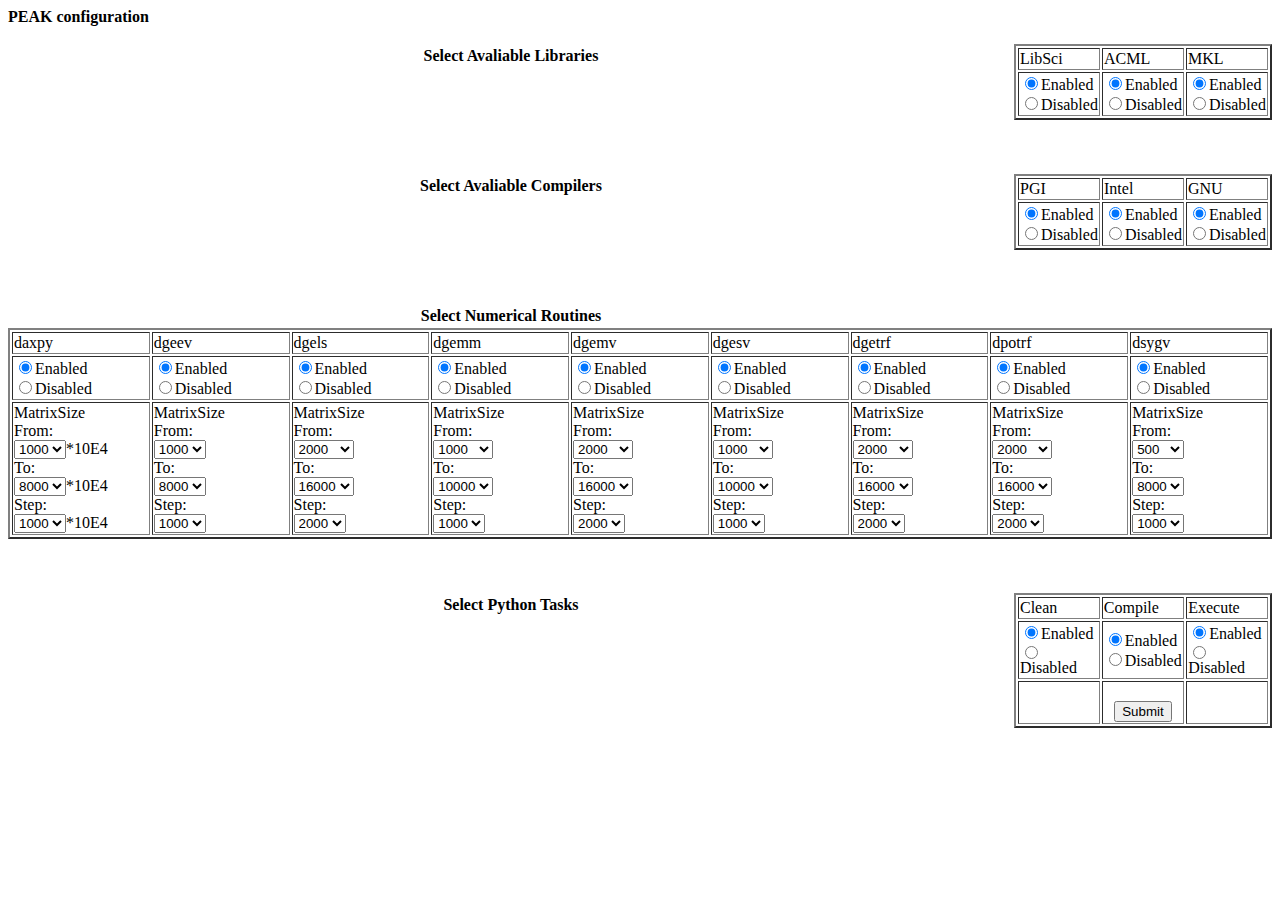
<file: debug.html>
<!DOCTYPE html PUBLIC "-//W3C//DTD XHTML 1.0 Transitional//EN" "http://www.w3.org/TR/xhtml1/DTD/xhtml1-transitional.dtd"> 
<html>
<head>
<title>NICS PeaK</title>
</head>
<body>
<form action="cgi-bin/hello.cgi" enctype="multipart/form-data" method="POST">


           <table align = "center" ><b>PEAK configuration</b>

                    <table align = "left" >
                        <tr>
                            <th width="1000"><br><b>Select Avaliable Libraries</b><br></th>    
                        </tr>
		    </table><br>

                    <table align = "center" border = "2" >

                        <tr>
				<td width = "350">LibSci</td>
				<td width = "350">ACML</td>
				<td width = "350">MKL</td>
			</tr>

			<tr>
                                <td width = "250"><input type = "radio" name = "LibSci" value = "1" checked>Enabled<br>
                                    <input type = "radio" name = "LibSci" value = "0">Disabled<br>
                                </td>
                                <td width = "250"><input type = "radio" name ="ACML" value = "1" checked>Enabled<br>
                                    <input type = "radio" name = "ACML" value = "0">Disabled<br>
                                </td>
                                <td width = "250"><input type = "radio" name = "MKL" value = "1" checked>Enabled<br>
                                    <input type = "radio" name = "MKL" value = "0">Disabled<br>
                                </td>
                        </tr>
		   </table><br><br>

                    <table align = "left" >
                        <tr>
                            <th width="1000"><br><b>Select Avaliable Compilers</b><br></th>    
                        </tr>
		    </table><br>

                    <table align = "center" border = "2" >

                        <tr>
				<td width = "350">PGI</td>
				<td width = "350">Intel</td>
				<td width = "350">GNU</td>
			</tr>

			<tr>
                                <td width = "250"><input type = "radio" name = "PGI" value = "1" checked>Enabled<br>
                                    <input type = "radio" name = "PGI" value = "0">Disabled<br>
                                </td>
                                <td width = "250"><input type = "radio" name ="Intel" value = "1" checked>Enabled<br>
                                    <input type = "radio" name = "Intel" value = "0">Disabled<br>
                                </td>
                                <td width = "250"><input type = "radio" name = "GNU" value = "1" checked>Enabled<br>
                                    <input type = "radio" name = "GNU" value = "0">Disabled<br>
                                </td>	
                        </tr>
		    </table><br><br>

                    <table align = "left" >
                        <tr>
                            <th width="1000"><br><b>Select Numerical Routines</b><br></th>    
                        </tr>
		    </table><br>

                    <table align = "center" border = "2" >

                        <tr>
				<td width = "350">daxpy</td>
				<td width = "350">dgeev</td>
				<td width = "350">dgels</td>
				<td width = "350">dgemm</td>
				<td width = "350">dgemv</td>
				<td width = "350">dgesv</td>
				<td width = "350">dgetrf</td>
				<td width = "350">dpotrf</td>
				<td width = "350">dsygv</td>
			</tr>

			<tr>
                                <td width = "250"><input type = "radio" name = "daxpy" value = "1" checked>Enabled<br>
                                    <input type = "radio" name = "daxpy" value = "0">Disabled<br>
                                </td>
                                <td width = "250"><input type = "radio" name = "dgeev" value = "1" checked>Enabled<br>
                                    <input type = "radio" name = "dgeev" value = "0">Disabled<br>
                                </td>
                                <td width = "250"><input type = "radio" name = "dgels" value = "1" checked>Enabled<br>
                                    <input type = "radio" name = "dgels" value = "0">Disabled<br>
                                </td>
                                <td width = "250"><input type = "radio" name = "dgemm" value = "1" checked>Enabled<br>
                                    <input type = "radio" name = "dgemm" value = "0">Disabled<br>
                                </td>
                                <td width = "250"><input type = "radio" name = "dgemv" value = "1" checked>Enabled<br>
                                    <input type = "radio" name = "dgemv" value = "0">Disabled<br>
                                </td>
                                <td width = "250"><input type = "radio" name = "dgesv" value = "1" checked>Enabled<br>
                                    <input type = "radio" name = "dgesv" value = "0">Disabled<br>
                                </td>
                                <td width = "250"><input type = "radio" name = "dgetrf" value = "1" checked>Enabled<br>
                                    <input type = "radio" name = "dgetrf" value = "0">Disabled<br>
                                </td>
                                <td width = "250"><input type = "radio" name = "dpotrf" value = "1" checked>Enabled<br>
                                    <input type = "radio" name = "dpotrf" value = "0">Disabled<br>
                                </td>
                                <td width = "250"><input type = "radio" name = "dsygv" value = "1" checked>Enabled<br>
                                    <input type = "radio" name = "dsygv" value = "0">Disabled<br>
                                </td>
                        </tr>

			<tr>
                       		 <td>MatrixSize<br>From:<br>
                       		 <select name = "daxpymin" size = "1"> 
                           	 <option selected value = "10000000"> 1000 </option>
                           	 <option value = "15000000"> 1500 </option>
                           	 <option value = "20000000"> 2000 </option>
                          	 <option value = "25000000"> 2500 </option>
                           	 <option value = "30000000"> 3000 </option>
                           	 <option value = "35000000"> 3500 </option>
                           	 <option value = "40000000"> 4000 </option>
                           	 <option value = "45000000"> 4500 </option>
                           	 <option value = "50000000"> 5000 </option>
                           	 <option value = "55000000"> 5500 </option>
                           	 <option value = "60000000"> 6000 </option>
                           	 <option value = "65000000"> 6500 </option>
                           	 <option value = "70000000"> 7000 </option>
                           	 <option value = "75000000"> 7500 </option>
                           	 <option value = "80000000"> 8000 </option>
                          	 </select>*10E4<br>To:<br>
                       		 <select name = "daxpymax" size = "1">
                           	 <option value = "10000000"> 1000 </option>
                           	 <option value = "15000000"> 1500 </option>
                           	 <option value = "20000000"> 2000 </option>
                          	 <option value = "25000000"> 2500 </option>
                           	 <option value = "30000000"> 3000 </option>
                           	 <option value = "35000000"> 3500 </option>
                           	 <option value = "40000000"> 4000 </option>
                           	 <option value = "45000000"> 4500 </option>
                           	 <option value = "50000000"> 5000 </option>
                           	 <option value = "55000000"> 5500 </option>
                           	 <option value = "60000000"> 6000 </option>
                           	 <option value = "65000000"> 6500 </option>
                           	 <option value = "70000000"> 7000 </option>
                           	 <option value = "75000000"> 7500 </option>
                           	 <option selected value = "80000000"> 8000 </option>
                       		 </select>*10E4<br>Step:<br>
                       		 <select name = "daxpystep" size = "1">
                           	 <option value = "5000000"> 500 </option>
                           	 <option selected value = "10000000"> 1000 </option>
				 </select>*10E4 
				</td>

                       		 <td>MatrixSize<br>From:<br>
                       		 <select name = "dgeevmin" size = "1">
                           	 <option selected value = "1000"> 1000 </option>
                           	 <option value = "1500"> 1500 </option>
                           	 <option value = "2000"> 2000 </option>
                          	 <option value = "2500"> 2500 </option>
                           	 <option value = "3000"> 3000 </option>
                           	 <option value = "3500"> 3500 </option>
                           	 <option value = "4000"> 4000 </option>
                           	 <option value = "4500"> 4500 </option>
                           	 <option value = "5000"> 5000 </option>
                           	 <option value = "5500"> 5500 </option>
                           	 <option value = "6000"> 6000 </option>
                           	 <option value = "6500"> 6500 </option>
                           	 <option value = "7000"> 7000 </option>
                           	 <option value = "7500"> 7500 </option>
                           	 <option value = "8000"> 8000 </option>
                          	 </select><br>To:<br>
                       		 <select name = "dgeevmax" size = "1">
                           	 <option value = "1000"> 1000 </option>
                           	 <option value = "1500"> 1500 </option>
                           	 <option value = "2000"> 2000 </option>
                          	 <option value = "2500"> 2500 </option>
                           	 <option value = "3000"> 3000 </option>
                           	 <option value = "3500"> 3500 </option>
                           	 <option value = "4000"> 4000 </option>
                           	 <option value = "4500"> 4500 </option>
                           	 <option value = "5000"> 5000 </option>
                           	 <option value = "5500"> 5500 </option>
                           	 <option value = "6000"> 6000 </option>
                           	 <option value = "6500"> 6500 </option>
                           	 <option value = "7000"> 7000 </option>
                           	 <option value = "7500"> 7500 </option>
                           	 <option selected value = "8000"> 8000 </option>
                       		 </select><br>Step:<br>
                       		 <select name = "dgeevstep" size = "1">
                           	 <option value = "500"> 500 </option>
                           	 <option selected value = "1000"> 1000 </option>
				 </select> 
				</td>
                       		 <td>MatrixSize<br>From:<br>
                       		 <select name = "dgelsmin" size = "1">
                           	 <option selected value = "2000"> 2000 </option>
                           	 <option value = "3000"> 3000 </option>
                           	 <option value = "4000"> 4000 </option>
                           	 <option value = "5000"> 5000 </option>
                           	 <option value = "6000"> 6000 </option>
                           	 <option value = "7000"> 7000 </option>
                           	 <option value = "8000"> 8000 </option>
                           	 <option value = "9000"> 9000 </option>
                           	 <option value = "10000"> 10000 </option>
                           	 <option value = "11000"> 11000 </option>
                           	 <option value = "12000"> 12000 </option>
                           	 <option value = "13000"> 13000 </option>
                           	 <option value = "14000"> 14000 </option>
                           	 <option value = "15000"> 15000 </option>
                           	 <option value = "16000"> 16000 </option>
                          	 </select><br>To:<br>
                       		 <select name = "dgelsmax" size = "1">
                           	 <option value = "2000"> 2000 </option>
                           	 <option value = "3000"> 3000 </option>
                           	 <option value = "4000"> 4000 </option>
                           	 <option value = "5000"> 5000 </option>
                           	 <option value = "6000"> 6000 </option>
                           	 <option value = "7000"> 7000 </option>
                           	 <option value = "8000"> 8000 </option>
                           	 <option value = "9000"> 9000 </option>
                           	 <option value = "10000"> 10000 </option>
                           	 <option value = "11000"> 11000 </option>
                           	 <option value = "12000"> 12000 </option>
                           	 <option value = "13000"> 13000 </option>
                           	 <option value = "14000"> 14000 </option>
                           	 <option value = "15000"> 15000 </option>
                           	 <option selected value = "16000"> 16000 </option>
                       		 </select><br>Step:<br>
                       		 <select name = "dgelsstep" size = "1">
                           	 <option value = "200"> 250 </option>
                           	 <option value = "500"> 500 </option>
                           	 <option value = "1000"> 1000 </option>
                           	 <option value = "1500"> 1500 </option>
                           	 <option selected value = "2000"> 2000 </option>
				 </select> 
				</td>

                       		 <td>MatrixSize<br>From:<br>
                       		 <select name = "dgemmmin" size = "1">
                           	 <option selected value = "1000"> 1000 </option>
                           	 <option value = "1500"> 1500 </option>
                           	 <option value = "2000"> 2000 </option>
                          	 <option value = "2500"> 2500 </option>
                           	 <option value = "3000"> 3000 </option>
                           	 <option value = "3500"> 3500 </option>
                           	 <option value = "4000"> 4000 </option>
                           	 <option value = "4500"> 4500 </option>
                           	 <option value = "5000"> 5000 </option>
                           	 <option value = "5500"> 5500 </option>
                           	 <option value = "6000"> 6000 </option>
                           	 <option value = "6500"> 6500 </option>
                           	 <option value = "7000"> 7000 </option>
                           	 <option value = "7500"> 7500 </option>
                           	 <option value = "8000"> 8000 </option>
                           	 <option value = "8500"> 8500 </option>
                           	 <option value = "9000"> 9000 </option>
                           	 <option value = "9500"> 9500 </option>
                           	 <option value = "10000"> 10000 </option>
                           	 <option value = "10500"> 10500 </option>
                           	 <option value = "11000"> 11000 </option>
                           	 <option value = "11500"> 11500 </option>
                           	 <option value = "12000"> 12000 </option>
                          	 </select><br>To:<br>
                       		 <select name = "dgemmmax" size = "1">
                           	 <option value = "1000"> 1000 </option>
                           	 <option value = "1500"> 1500 </option>
                           	 <option value = "2000"> 2000 </option>
                          	 <option value = "2500"> 2500 </option>
                           	 <option value = "3000"> 3000 </option>
                           	 <option value = "3500"> 3500 </option>
                           	 <option value = "4000"> 4000 </option>
                           	 <option value = "4500"> 4500 </option>
                           	 <option value = "5000"> 5000 </option>
                           	 <option value = "5500"> 5500 </option>
                           	 <option value = "6000"> 6000 </option>
                           	 <option value = "6500"> 6500 </option>
                           	 <option value = "7000"> 7000 </option>
                           	 <option value = "7500"> 7500 </option>
                           	 <option value = "8000"> 8000 </option>
                           	 <option value = "8500"> 8500 </option>
                           	 <option value = "9000"> 9000 </option>
                           	 <option value = "9500"> 9500 </option>
                           	 <option selected value = "10000"> 10000 </option>
                           	 <option value = "10500"> 10500 </option>
                           	 <option value = "11000"> 11000 </option>
                           	 <option value = "11500"> 11500 </option>
                           	 <option value = "12000"> 12000 </option>
                       		 </select><br>Step:<br>
                       		 <select name = "dgemmstep" size = "1">  
                           	 <option value = "250"> 250 </option>                         	 
                           	 <option value = "500"> 500 </option>
                           	 <option selected value = "1000"> 1000 </option>
                           	 <option value = "1500"> 1500 </option>                         	 
                           	 <option value = "2000"> 2000 </option>
				 </select> 
				</td>

                       		 <td>MatrixSize<br>From:<br>
                       		 <select name = "dgemvmin" size = "1">
                           	 <option selected value = "2000"> 2000 </option>
                           	 <option value = "3000"> 3000 </option>
                           	 <option value = "4000"> 4000 </option>
                           	 <option value = "5000"> 5000 </option>
                           	 <option value = "6000"> 6000 </option>
                           	 <option value = "7000"> 7000 </option>
                           	 <option value = "8000"> 8000 </option>
                           	 <option value = "9000"> 9000 </option>
                           	 <option value = "10000"> 10000 </option>
                           	 <option value = "11000"> 11000 </option>
                           	 <option value = "12000"> 12000 </option>
                           	 <option value = "13000"> 13000 </option>
                           	 <option value = "14000"> 14000 </option>
                           	 <option value = "15000"> 15000 </option>
                           	 <option value = "16000"> 16000 </option>
                          	 </select><br>To:<br>
                       		 <select name = "dgemvmax" size = "1">
                           	 <option value = "2000"> 2000 </option>
                           	 <option value = "3000"> 3000 </option>
                           	 <option value = "4000"> 4000 </option>
                           	 <option value = "5000"> 5000 </option>
                           	 <option value = "6000"> 6000 </option>
                           	 <option value = "7000"> 7000 </option>
                           	 <option value = "8000"> 8000 </option>
                           	 <option value = "9000"> 9000 </option>
                           	 <option value = "10000"> 10000 </option>
                           	 <option value = "11000"> 11000 </option>
                           	 <option value = "12000"> 12000 </option>
                           	 <option value = "13000"> 13000 </option>
                           	 <option value = "14000"> 14000 </option>
                           	 <option value = "15000"> 15000 </option>
                           	 <option selected value = "16000"> 16000 </option>
                       		 </select><br>Step:<br>
                       		 <select name = "dgemvstep" size = "1">
                           	 <option value = "500"> 500 </option>
                           	 <option value = "1000"> 1000 </option>
                           	 <option selected value = "2000"> 2000 </option>
				 </select> 
				</td>

                       		 <td>MatrixSize<br>From:<br>
                       		 <select name = "dgesvmin" size = "1">
                           	 <option selected value = "1000"> 1000 </option>
                           	 <option value = "1500"> 1500 </option>
                           	 <option value = "2000"> 2000 </option>
                          	 <option value = "2500"> 2500 </option>
                           	 <option value = "3000"> 3000 </option>
                           	 <option value = "3500"> 3500 </option>
                           	 <option value = "4000"> 4000 </option>
                           	 <option value = "4500"> 4500 </option>
                           	 <option value = "5000"> 5000 </option>
                           	 <option value = "5500"> 5500 </option>
                           	 <option value = "6000"> 6000 </option>
                           	 <option value = "6500"> 6500 </option>
                           	 <option value = "7000"> 7000 </option>
                           	 <option value = "7500"> 7500 </option>
                           	 <option value = "8000"> 8000 </option>
                           	 <option value = "8500"> 8500 </option>
                           	 <option value = "9000"> 9000 </option>
                           	 <option value = "9500"> 9500 </option>
                           	 <option value = "10000"> 10000 </option>
                           	 <option value = "10500"> 10500 </option>
                           	 <option value = "11000"> 11000 </option>
                           	 <option value = "11500"> 11500 </option>
                           	 <option value = "12000"> 12000 </option>
                           	 <option value = "12500"> 12500 </option>
                           	 <option value = "13000"> 13000 </option>
                           	 <option value = "13500"> 13500 </option>
                           	 <option value = "14000"> 14000 </option>
                           	 <option value = "14500"> 14500 </option>
                           	 <option value = "15000"> 15000 </option>
                           	 <option value = "15500"> 15500 </option>
                           	 <option value = "16000"> 16000 </option>
                          	 </select><br>To:<br>
                       		 <select name = "dgesvmax" size = "1">
                           	 <option value = "1000"> 1000 </option>
                           	 <option value = "1500"> 1500 </option>
                           	 <option value = "2000"> 2000 </option>
                          	 <option value = "2500"> 2500 </option>
                           	 <option value = "3000"> 3000 </option>
                           	 <option value = "3500"> 3500 </option>
                           	 <option value = "4000"> 4000 </option>
                           	 <option value = "4500"> 4500 </option>
                           	 <option value = "5000"> 5000 </option>
                           	 <option value = "5500"> 5500 </option>
                           	 <option value = "6000"> 6000 </option>
                           	 <option value = "6500"> 6500 </option>
                           	 <option value = "7000"> 7000 </option>
                           	 <option value = "7500"> 7500 </option>
                           	 <option value = "8000"> 8000 </option>
                           	 <option value = "8500"> 8500 </option>
                           	 <option value = "9000"> 9000 </option>
                           	 <option value = "9500"> 9500 </option>
                           	 <option selected value = "10000"> 10000 </option>
                           	 <option value = "10500"> 10500 </option>
                           	 <option value = "11000"> 11000 </option>
                           	 <option value = "11500"> 11500 </option>
                           	 <option value = "12000"> 12000 </option>
                           	 <option value = "12500"> 12500 </option>
                           	 <option value = "13000"> 13000 </option>
                           	 <option value = "13500"> 13500 </option>
                           	 <option value = "14000"> 14000 </option>
                           	 <option value = "14500"> 14500 </option>
                           	 <option value = "15000"> 15000 </option>
                           	 <option value = "15500"> 15500 </option>
                           	 <option value = "16000"> 16000 </option>
                       		 </select><br>Step:<br>
                       		 <select name = "dgesvstep" size = "1">
                           	 <option value = "250"> 250 </option>                         	 
                           	 <option value = "500"> 500 </option>
                           	 <option selected value = "1000"> 1000 </option>
                           	 <option value = "1500"> 1500 </option>                         	 
                           	 <option value = "2000"> 2000 </option>
				 </select> 
				</td>

                       		 <td>MatrixSize<br>From:<br>
                       		 <select name = "dgetrfmin" size = "1">
                           	 <option selected value = "2000"> 2000 </option>
                           	 <option value = "3000"> 3000 </option>
                           	 <option value = "4000"> 4000 </option>
                           	 <option value = "5000"> 5000 </option>
                           	 <option value = "6000"> 6000 </option>
                           	 <option value = "7000"> 7000 </option>
                           	 <option value = "8000"> 8000 </option>
                           	 <option value = "9000"> 9000 </option>
                           	 <option value = "10000"> 10000 </option>
                           	 <option value = "11000"> 11000 </option>
                           	 <option value = "12000"> 12000 </option>
                           	 <option value = "13000"> 13000 </option>
                           	 <option value = "14000"> 14000 </option>
                           	 <option value = "15000"> 15000 </option>
                           	 <option value = "16000"> 16000 </option>
                          	 </select><br>To:<br>
                       		 <select name = "dgetrfmax" size = "1">
                           	 <option value = "2000"> 2000 </option>
                           	 <option value = "3000"> 3000 </option>
                           	 <option value = "4000"> 4000 </option>
                           	 <option value = "5000"> 5000 </option>
                           	 <option value = "6000"> 6000 </option>
                           	 <option value = "7000"> 7000 </option>
                           	 <option value = "8000"> 8000 </option>
                           	 <option value = "9000"> 9000 </option>
                           	 <option value = "10000"> 10000 </option>
                           	 <option value = "11000"> 11000 </option>
                           	 <option value = "12000"> 12000 </option>
                           	 <option value = "13000"> 13000 </option>
                           	 <option value = "14000"> 14000 </option>
                           	 <option value = "15000"> 15000 </option>
                           	 <option selected value = "16000"> 16000 </option>
                       		 </select><br>Step:<br>
                       		 <select name = "dgetrfstep" size = "1">
                           	 <option value = "500"> 500 </option>
                           	 <option value = "1000"> 1000 </option>
                           	 <option selected value = "2000"> 2000 </option>
				 </select> 
				</td>

                       		 <td>MatrixSize<br>From:<br>
                       		 <select name = "dpotrfmin" size = "1">
                           	 <option selected value = "2000"> 2000 </option>
                           	 <option value = "3000"> 3000 </option>
                           	 <option value = "4000"> 4000 </option>
                           	 <option value = "5000"> 5000 </option>
                           	 <option value = "6000"> 6000 </option>
                           	 <option value = "7000"> 7000 </option>
                           	 <option value = "8000"> 8000 </option>
                           	 <option value = "9000"> 9000 </option>
                           	 <option value = "10000"> 10000 </option>
                           	 <option value = "11000"> 11000 </option>
                           	 <option value = "12000"> 12000 </option>
                           	 <option value = "13000"> 13000 </option>
                           	 <option value = "14000"> 14000 </option>
                           	 <option value = "15000"> 15000 </option>
                           	 <option value = "16000"> 16000 </option>
                          	 </select><br>To:<br>
                       		 <select name = "dpotrfmax" size = "1">
                           	 <option value = "2000"> 2000 </option>
                           	 <option value = "3000"> 3000 </option>
                           	 <option value = "4000"> 4000 </option>
                           	 <option value = "5000"> 5000 </option>
                           	 <option value = "6000"> 6000 </option>
                           	 <option value = "7000"> 7000 </option>
                           	 <option value = "8000"> 8000 </option>
                           	 <option value = "9000"> 9000 </option>
                           	 <option value = "10000"> 10000 </option>
                           	 <option value = "11000"> 11000 </option>
                           	 <option value = "12000"> 12000 </option>
                           	 <option value = "13000"> 13000 </option>
                           	 <option value = "14000"> 14000 </option>
                           	 <option value = "15000"> 15000 </option>
                           	 <option selected value = "16000"> 16000 </option>
                       		 </select><br>Step:<br>
                       		 <select name = "dpotrfstep" size = "1">
                           	 <option value = "500"> 500 </option>
                           	 <option value = "1000"> 1000 </option>
                           	 <option selected value = "2000"> 2000 </option>
				 </select> 
				</td>

                       		 <td>MatrixSize<br>From:<br>
                       		 <select name = "dsygvmin" size = "1">
                           	 <option selected value = "500"> 500 </option>
                           	 <option value = "1000"> 1000 </option>
                           	 <option value = "1500"> 1500 </option>
                           	 <option value = "2000"> 2000 </option>
                          	 <option value = "2500"> 2500 </option>
                           	 <option value = "3000"> 3000 </option>
                           	 <option value = "3500"> 3500 </option>
                           	 <option value = "4000"> 4000 </option>
                           	 <option value = "4500"> 4500 </option>
                           	 <option value = "5000"> 5000 </option>
                           	 <option value = "5500"> 5500 </option>
                           	 <option value = "6000"> 6000 </option>
                           	 <option value = "6500"> 6500 </option>
                           	 <option value = "7000"> 7000 </option>
                           	 <option value = "7500"> 7500 </option>
                           	 <option value = "8000"> 8000 </option>
                          	 </select><br>To:<br>
                       		 <select name = "dsygvmax" size = "1">
                           	 <option value = "1000"> 1000 </option>
                           	 <option value = "1500"> 1500 </option>
                           	 <option value = "2000"> 2000 </option>
                          	 <option value = "2500"> 2500 </option>
                           	 <option value = "3000"> 3000 </option>
                           	 <option value = "3500"> 3500 </option>
                           	 <option value = "4000"> 4000 </option>
                           	 <option value = "4500"> 4500 </option>
                           	 <option value = "5000"> 5000 </option>
                           	 <option value = "5500"> 5500 </option>
                           	 <option value = "6000"> 6000 </option>
                           	 <option value = "6500"> 6500 </option>
                           	 <option value = "7000"> 7000 </option>
                           	 <option value = "7500"> 7500 </option>
                           	 <option selected value = "8000"> 8000 </option>
                       		 </select><br>Step:<br>
                       		 <select name = "dsygvstep" size = "1">
                           	 <option value = "500"> 500 </option>
                           	 <option selected value = "1000"> 1000 </option>
				 </select> 
				</td>
                   	 </tr>
			    	
                    </table><br><br> 


                    <table align = "left" >
                        <tr>
                            <th width="1000"><br><b>Select Python Tasks</b><br></th>    
                        </tr>
		    </table><br>

                    <table align = "center" border = "2" >

                        <tr>
				<td width = "350">Clean</td>
				<td width = "350">Compile</td>
				<td width = "350">Execute</td>
			</tr>

			<tr>
                                <td width = "250"><input type = "radio" name = "clean" value = "1" checked>Enabled<br>
                                    <input type = "radio" name = "clean" value = "0">Disabled<br>
                                </td>
                                <td width = "250"><input type = "radio" name ="compile" value = "1" checked>Enabled<br>
                                    <input type = "radio" name = "compile" value = "0">Disabled<br>
                                </td>
                                <td width = "250"><input type = "radio" name = "execute" value = "1" checked>Enabled<br>
                                    <input type = "radio" name = "execute" value = "0">Disabled<br>
                                </td>	
                        </tr>
			<tr>
				<td></td>
				<td align = "center"><br><input type = "submit" value = "Submit" ></td>
				<td></td>
			</tr>
		    </table><br><br>
        </table> 

    <br>
    <br>
    <br>
    <br>
</body>
</html>
</file>
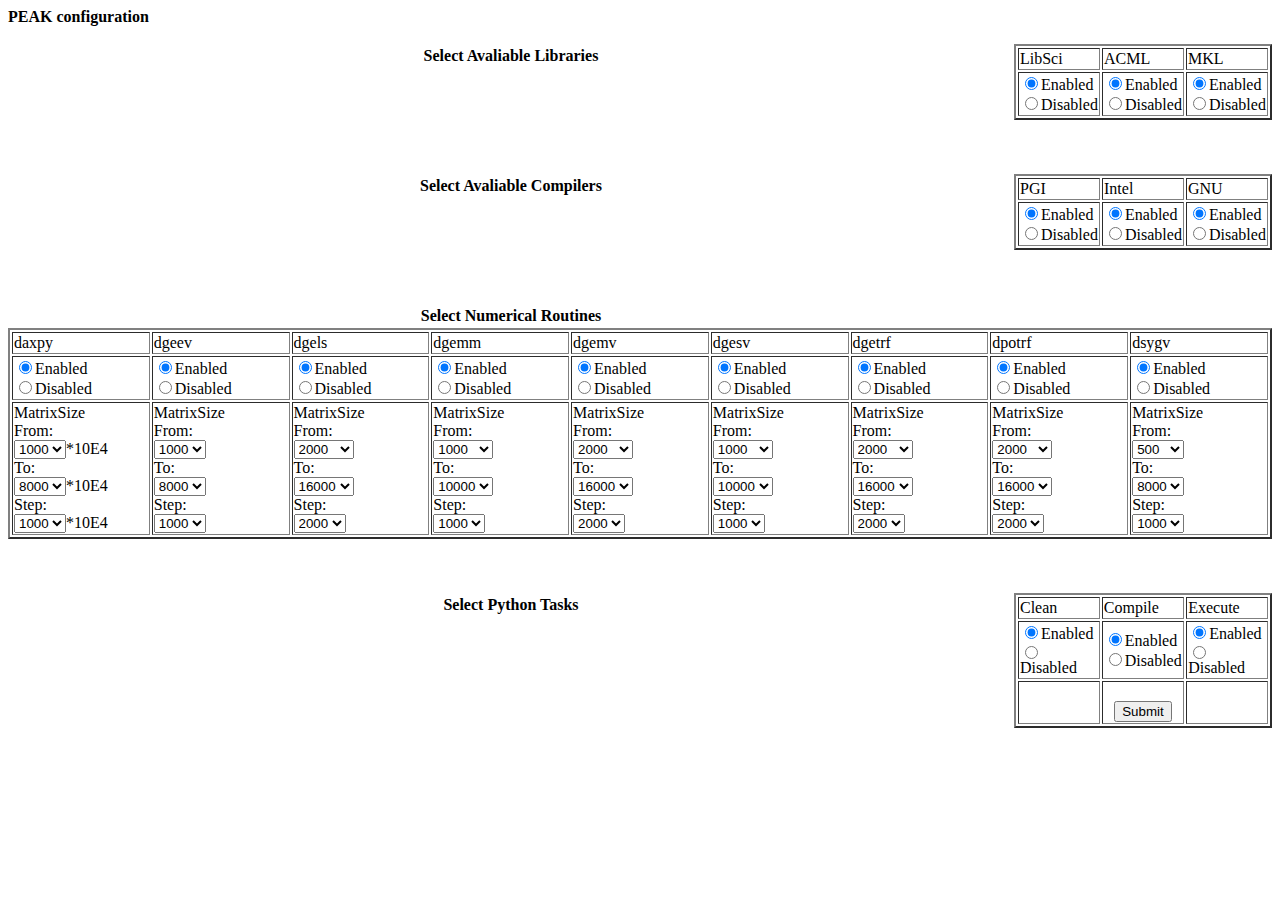
<file: html/debug.html>
<!DOCTYPE html PUBLIC "-//W3C//DTD XHTML 1.0 Transitional//EN" "http://www.w3.org/TR/xhtml1/DTD/xhtml1-transitional.dtd"> 
<html>
<head>
<title>NICS PeaK</title>
</head>
<body>
<form action="cgi-bin/hello.py" enctype="multipart/form-data" method="POST">


           <table align = "center" ><b>PEAK configuration</b>

                    <table align = "left" >
                        <tr>
                            <th width="1000"><br><b>Select Avaliable Libraries</b><br></th>    
                        </tr>
		    </table><br>

                    <table align = "center" border = "2" >

                        <tr>
				<td width = "350">LibSci</td>
				<td width = "350">ACML</td>
				<td width = "350">MKL</td>
			</tr>

			<tr>
                                <td width = "250"><input type = "radio" name = "LibSci" value = "1" checked>Enabled<br>
                                    <input type = "radio" name = "LibSci" value = "0">Disabled<br>
                                </td>
                                <td width = "250"><input type = "radio" name ="ACML" value = "1" checked>Enabled<br>
                                    <input type = "radio" name = "ACML" value = "0">Disabled<br>
                                </td>
                                <td width = "250"><input type = "radio" name = "MKL" value = "1" checked>Enabled<br>
                                    <input type = "radio" name = "MKL" value = "0">Disabled<br>
                                </td>
                        </tr>
		   </table><br><br>

                    <table align = "left" >
                        <tr>
                            <th width="1000"><br><b>Select Avaliable Compilers</b><br></th>    
                        </tr>
		    </table><br>

                    <table align = "center" border = "2" >

                        <tr>
				<td width = "350">PGI</td>
				<td width = "350">Intel</td>
				<td width = "350">GNU</td>
			</tr>

			<tr>
                                <td width = "250"><input type = "radio" name = "PGI" value = "1" checked>Enabled<br>
                                    <input type = "radio" name = "PGI" value = "0">Disabled<br>
                                </td>
                                <td width = "250"><input type = "radio" name ="Intel" value = "1" checked>Enabled<br>
                                    <input type = "radio" name = "Intel" value = "0">Disabled<br>
                                </td>
                                <td width = "250"><input type = "radio" name = "GNU" value = "1" checked>Enabled<br>
                                    <input type = "radio" name = "GNU" value = "0">Disabled<br>
                                </td>	
                        </tr>
		    </table><br><br>

                    <table align = "left" >
                        <tr>
                            <th width="1000"><br><b>Select Numerical Routines</b><br></th>    
                        </tr>
		    </table><br>

                    <table align = "center" border = "2" >

                        <tr>
				<td width = "350">daxpy</td>
				<td width = "350">dgeev</td>
				<td width = "350">dgels</td>
				<td width = "350">dgemm</td>
				<td width = "350">dgemv</td>
				<td width = "350">dgesv</td>
				<td width = "350">dgetrf</td>
				<td width = "350">dpotrf</td>
				<td width = "350">dsygv</td>
			</tr>

			<tr>
                                <td width = "250"><input type = "radio" name = "daxpy" value = "1" checked>Enabled<br>
                                    <input type = "radio" name = "daxpy" value = "0">Disabled<br>
                                </td>
                                <td width = "250"><input type = "radio" name = "dgeev" value = "1" checked>Enabled<br>
                                    <input type = "radio" name = "dgeev" value = "0">Disabled<br>
                                </td>
                                <td width = "250"><input type = "radio" name = "dgels" value = "1" checked>Enabled<br>
                                    <input type = "radio" name = "dgels" value = "0">Disabled<br>
                                </td>
                                <td width = "250"><input type = "radio" name = "dgemm" value = "1" checked>Enabled<br>
                                    <input type = "radio" name = "dgemm" value = "0">Disabled<br>
                                </td>
                                <td width = "250"><input type = "radio" name = "dgemv" value = "1" checked>Enabled<br>
                                    <input type = "radio" name = "dgemv" value = "0">Disabled<br>
                                </td>
                                <td width = "250"><input type = "radio" name = "dgesv" value = "1" checked>Enabled<br>
                                    <input type = "radio" name = "dgesv" value = "0">Disabled<br>
                                </td>
                                <td width = "250"><input type = "radio" name = "dgetrf" value = "1" checked>Enabled<br>
                                    <input type = "radio" name = "dgetrf" value = "0">Disabled<br>
                                </td>
                                <td width = "250"><input type = "radio" name = "dpotrf" value = "1" checked>Enabled<br>
                                    <input type = "radio" name = "dpotrf" value = "0">Disabled<br>
                                </td>
                                <td width = "250"><input type = "radio" name = "dsygv" value = "1" checked>Enabled<br>
                                    <input type = "radio" name = "dsygv" value = "0">Disabled<br>
                                </td>
                        </tr>

			<tr>
                       		 <td>MatrixSize<br>From:<br>
                       		 <select name = "daxpymin" size = "1"> 
                           	 <option selected value = "10000000"> 1000 </option>
                           	 <option value = "15000000"> 1500 </option>
                           	 <option value = "20000000"> 2000 </option>
                          	 <option value = "25000000"> 2500 </option>
                           	 <option value = "30000000"> 3000 </option>
                           	 <option value = "35000000"> 3500 </option>
                           	 <option value = "40000000"> 4000 </option>
                           	 <option value = "45000000"> 4500 </option>
                           	 <option value = "50000000"> 5000 </option>
                           	 <option value = "55000000"> 5500 </option>
                           	 <option value = "60000000"> 6000 </option>
                           	 <option value = "65000000"> 6500 </option>
                           	 <option value = "70000000"> 7000 </option>
                           	 <option value = "75000000"> 7500 </option>
                           	 <option value = "80000000"> 8000 </option>
                          	 </select>*10E4<br>To:<br>
                       		 <select name = "daxpymax" size = "1">
                           	 <option value = "10000000"> 1000 </option>
                           	 <option value = "15000000"> 1500 </option>
                           	 <option value = "20000000"> 2000 </option>
                          	 <option value = "25000000"> 2500 </option>
                           	 <option value = "30000000"> 3000 </option>
                           	 <option value = "35000000"> 3500 </option>
                           	 <option value = "40000000"> 4000 </option>
                           	 <option value = "45000000"> 4500 </option>
                           	 <option value = "50000000"> 5000 </option>
                           	 <option value = "55000000"> 5500 </option>
                           	 <option value = "60000000"> 6000 </option>
                           	 <option value = "65000000"> 6500 </option>
                           	 <option value = "70000000"> 7000 </option>
                           	 <option value = "75000000"> 7500 </option>
                           	 <option selected value = "80000000"> 8000 </option>
                       		 </select>*10E4<br>Step:<br>
                       		 <select name = "daxpystep" size = "1">
                           	 <option value = "5000000"> 500 </option>
                           	 <option selected value = "10000000"> 1000 </option>
				 </select>*10E4 
				</td>

                       		 <td>MatrixSize<br>From:<br>
                       		 <select name = "dgeevmin" size = "1">
                           	 <option selected value = "1000"> 1000 </option>
                           	 <option value = "1500"> 1500 </option>
                           	 <option value = "2000"> 2000 </option>
                          	 <option value = "2500"> 2500 </option>
                           	 <option value = "3000"> 3000 </option>
                           	 <option value = "3500"> 3500 </option>
                           	 <option value = "4000"> 4000 </option>
                           	 <option value = "4500"> 4500 </option>
                           	 <option value = "5000"> 5000 </option>
                           	 <option value = "5500"> 5500 </option>
                           	 <option value = "6000"> 6000 </option>
                           	 <option value = "6500"> 6500 </option>
                           	 <option value = "7000"> 7000 </option>
                           	 <option value = "7500"> 7500 </option>
                           	 <option value = "8000"> 8000 </option>
                          	 </select><br>To:<br>
                       		 <select name = "dgeevmax" size = "1">
                           	 <option value = "1000"> 1000 </option>
                           	 <option value = "1500"> 1500 </option>
                           	 <option value = "2000"> 2000 </option>
                          	 <option value = "2500"> 2500 </option>
                           	 <option value = "3000"> 3000 </option>
                           	 <option value = "3500"> 3500 </option>
                           	 <option value = "4000"> 4000 </option>
                           	 <option value = "4500"> 4500 </option>
                           	 <option value = "5000"> 5000 </option>
                           	 <option value = "5500"> 5500 </option>
                           	 <option value = "6000"> 6000 </option>
                           	 <option value = "6500"> 6500 </option>
                           	 <option value = "7000"> 7000 </option>
                           	 <option value = "7500"> 7500 </option>
                           	 <option selected value = "8000"> 8000 </option>
                       		 </select><br>Step:<br>
                       		 <select name = "dgeevstep" size = "1">
                           	 <option value = "500"> 500 </option>
                           	 <option selected value = "1000"> 1000 </option>
				 </select> 
				</td>
                       		 <td>MatrixSize<br>From:<br>
                       		 <select name = "dgelsmin" size = "1">
                           	 <option selected value = "2000"> 2000 </option>
                           	 <option value = "3000"> 3000 </option>
                           	 <option value = "4000"> 4000 </option>
                           	 <option value = "5000"> 5000 </option>
                           	 <option value = "6000"> 6000 </option>
                           	 <option value = "7000"> 7000 </option>
                           	 <option value = "8000"> 8000 </option>
                           	 <option value = "9000"> 9000 </option>
                           	 <option value = "10000"> 10000 </option>
                           	 <option value = "11000"> 11000 </option>
                           	 <option value = "12000"> 12000 </option>
                           	 <option value = "13000"> 13000 </option>
                           	 <option value = "14000"> 14000 </option>
                           	 <option value = "15000"> 15000 </option>
                           	 <option value = "16000"> 16000 </option>
                          	 </select><br>To:<br>
                       		 <select name = "dgelsmax" size = "1">
                           	 <option value = "2000"> 2000 </option>
                           	 <option value = "3000"> 3000 </option>
                           	 <option value = "4000"> 4000 </option>
                           	 <option value = "5000"> 5000 </option>
                           	 <option value = "6000"> 6000 </option>
                           	 <option value = "7000"> 7000 </option>
                           	 <option value = "8000"> 8000 </option>
                           	 <option value = "9000"> 9000 </option>
                           	 <option value = "10000"> 10000 </option>
                           	 <option value = "11000"> 11000 </option>
                           	 <option value = "12000"> 12000 </option>
                           	 <option value = "13000"> 13000 </option>
                           	 <option value = "14000"> 14000 </option>
                           	 <option value = "15000"> 15000 </option>
                           	 <option selected value = "16000"> 16000 </option>
                       		 </select><br>Step:<br>
                       		 <select name = "dgelsstep" size = "1">
                           	 <option value = "200"> 250 </option>
                           	 <option value = "500"> 500 </option>
                           	 <option value = "1000"> 1000 </option>
                           	 <option value = "1500"> 1500 </option>
                           	 <option selected value = "2000"> 2000 </option>
				 </select> 
				</td>

                       		 <td>MatrixSize<br>From:<br>
                       		 <select name = "dgemmmin" size = "1">
                           	 <option selected value = "1000"> 1000 </option>
                           	 <option value = "1500"> 1500 </option>
                           	 <option value = "2000"> 2000 </option>
                          	 <option value = "2500"> 2500 </option>
                           	 <option value = "3000"> 3000 </option>
                           	 <option value = "3500"> 3500 </option>
                           	 <option value = "4000"> 4000 </option>
                           	 <option value = "4500"> 4500 </option>
                           	 <option value = "5000"> 5000 </option>
                           	 <option value = "5500"> 5500 </option>
                           	 <option value = "6000"> 6000 </option>
                           	 <option value = "6500"> 6500 </option>
                           	 <option value = "7000"> 7000 </option>
                           	 <option value = "7500"> 7500 </option>
                           	 <option value = "8000"> 8000 </option>
                           	 <option value = "8500"> 8500 </option>
                           	 <option value = "9000"> 9000 </option>
                           	 <option value = "9500"> 9500 </option>
                           	 <option value = "10000"> 10000 </option>
                           	 <option value = "10500"> 10500 </option>
                           	 <option value = "11000"> 11000 </option>
                           	 <option value = "11500"> 11500 </option>
                           	 <option value = "12000"> 12000 </option>
                          	 </select><br>To:<br>
                       		 <select name = "dgemmmax" size = "1">
                           	 <option value = "1000"> 1000 </option>
                           	 <option value = "1500"> 1500 </option>
                           	 <option value = "2000"> 2000 </option>
                          	 <option value = "2500"> 2500 </option>
                           	 <option value = "3000"> 3000 </option>
                           	 <option value = "3500"> 3500 </option>
                           	 <option value = "4000"> 4000 </option>
                           	 <option value = "4500"> 4500 </option>
                           	 <option value = "5000"> 5000 </option>
                           	 <option value = "5500"> 5500 </option>
                           	 <option value = "6000"> 6000 </option>
                           	 <option value = "6500"> 6500 </option>
                           	 <option value = "7000"> 7000 </option>
                           	 <option value = "7500"> 7500 </option>
                           	 <option value = "8000"> 8000 </option>
                           	 <option value = "8500"> 8500 </option>
                           	 <option value = "9000"> 9000 </option>
                           	 <option value = "9500"> 9500 </option>
                           	 <option selected value = "10000"> 10000 </option>
                           	 <option value = "10500"> 10500 </option>
                           	 <option value = "11000"> 11000 </option>
                           	 <option value = "11500"> 11500 </option>
                           	 <option value = "12000"> 12000 </option>
                       		 </select><br>Step:<br>
                       		 <select name = "dgemmstep" size = "1">  
                           	 <option value = "250"> 250 </option>                         	 
                           	 <option value = "500"> 500 </option>
                           	 <option selected value = "1000"> 1000 </option>
                           	 <option value = "1500"> 1500 </option>                         	 
                           	 <option value = "2000"> 2000 </option>
				 </select> 
				</td>

                       		 <td>MatrixSize<br>From:<br>
                       		 <select name = "dgemvmin" size = "1">
                           	 <option selected value = "2000"> 2000 </option>
                           	 <option value = "3000"> 3000 </option>
                           	 <option value = "4000"> 4000 </option>
                           	 <option value = "5000"> 5000 </option>
                           	 <option value = "6000"> 6000 </option>
                           	 <option value = "7000"> 7000 </option>
                           	 <option value = "8000"> 8000 </option>
                           	 <option value = "9000"> 9000 </option>
                           	 <option value = "10000"> 10000 </option>
                           	 <option value = "11000"> 11000 </option>
                           	 <option value = "12000"> 12000 </option>
                           	 <option value = "13000"> 13000 </option>
                           	 <option value = "14000"> 14000 </option>
                           	 <option value = "15000"> 15000 </option>
                           	 <option value = "16000"> 16000 </option>
                          	 </select><br>To:<br>
                       		 <select name = "dgemvmax" size = "1">
                           	 <option value = "2000"> 2000 </option>
                           	 <option value = "3000"> 3000 </option>
                           	 <option value = "4000"> 4000 </option>
                           	 <option value = "5000"> 5000 </option>
                           	 <option value = "6000"> 6000 </option>
                           	 <option value = "7000"> 7000 </option>
                           	 <option value = "8000"> 8000 </option>
                           	 <option value = "9000"> 9000 </option>
                           	 <option value = "10000"> 10000 </option>
                           	 <option value = "11000"> 11000 </option>
                           	 <option value = "12000"> 12000 </option>
                           	 <option value = "13000"> 13000 </option>
                           	 <option value = "14000"> 14000 </option>
                           	 <option value = "15000"> 15000 </option>
                           	 <option selected value = "16000"> 16000 </option>
                       		 </select><br>Step:<br>
                       		 <select name = "dgemvstep" size = "1">
                           	 <option value = "500"> 500 </option>
                           	 <option value = "1000"> 1000 </option>
                           	 <option selected value = "2000"> 2000 </option>
				 </select> 
				</td>

                       		 <td>MatrixSize<br>From:<br>
                       		 <select name = "dgesvmin" size = "1">
                           	 <option selected value = "1000"> 1000 </option>
                           	 <option value = "1500"> 1500 </option>
                           	 <option value = "2000"> 2000 </option>
                          	 <option value = "2500"> 2500 </option>
                           	 <option value = "3000"> 3000 </option>
                           	 <option value = "3500"> 3500 </option>
                           	 <option value = "4000"> 4000 </option>
                           	 <option value = "4500"> 4500 </option>
                           	 <option value = "5000"> 5000 </option>
                           	 <option value = "5500"> 5500 </option>
                           	 <option value = "6000"> 6000 </option>
                           	 <option value = "6500"> 6500 </option>
                           	 <option value = "7000"> 7000 </option>
                           	 <option value = "7500"> 7500 </option>
                           	 <option value = "8000"> 8000 </option>
                           	 <option value = "8500"> 8500 </option>
                           	 <option value = "9000"> 9000 </option>
                           	 <option value = "9500"> 9500 </option>
                           	 <option value = "10000"> 10000 </option>
                           	 <option value = "10500"> 10500 </option>
                           	 <option value = "11000"> 11000 </option>
                           	 <option value = "11500"> 11500 </option>
                           	 <option value = "12000"> 12000 </option>
                           	 <option value = "12500"> 12500 </option>
                           	 <option value = "13000"> 13000 </option>
                           	 <option value = "13500"> 13500 </option>
                           	 <option value = "14000"> 14000 </option>
                           	 <option value = "14500"> 14500 </option>
                           	 <option value = "15000"> 15000 </option>
                           	 <option value = "15500"> 15500 </option>
                           	 <option value = "16000"> 16000 </option>
                          	 </select><br>To:<br>
                       		 <select name = "dgesvmax" size = "1">
                           	 <option value = "1000"> 1000 </option>
                           	 <option value = "1500"> 1500 </option>
                           	 <option value = "2000"> 2000 </option>
                          	 <option value = "2500"> 2500 </option>
                           	 <option value = "3000"> 3000 </option>
                           	 <option value = "3500"> 3500 </option>
                           	 <option value = "4000"> 4000 </option>
                           	 <option value = "4500"> 4500 </option>
                           	 <option value = "5000"> 5000 </option>
                           	 <option value = "5500"> 5500 </option>
                           	 <option value = "6000"> 6000 </option>
                           	 <option value = "6500"> 6500 </option>
                           	 <option value = "7000"> 7000 </option>
                           	 <option value = "7500"> 7500 </option>
                           	 <option value = "8000"> 8000 </option>
                           	 <option value = "8500"> 8500 </option>
                           	 <option value = "9000"> 9000 </option>
                           	 <option value = "9500"> 9500 </option>
                           	 <option selected value = "10000"> 10000 </option>
                           	 <option value = "10500"> 10500 </option>
                           	 <option value = "11000"> 11000 </option>
                           	 <option value = "11500"> 11500 </option>
                           	 <option value = "12000"> 12000 </option>
                           	 <option value = "12500"> 12500 </option>
                           	 <option value = "13000"> 13000 </option>
                           	 <option value = "13500"> 13500 </option>
                           	 <option value = "14000"> 14000 </option>
                           	 <option value = "14500"> 14500 </option>
                           	 <option value = "15000"> 15000 </option>
                           	 <option value = "15500"> 15500 </option>
                           	 <option value = "16000"> 16000 </option>
                       		 </select><br>Step:<br>
                       		 <select name = "dgesvstep" size = "1">
                           	 <option value = "250"> 250 </option>                         	 
                           	 <option value = "500"> 500 </option>
                           	 <option selected value = "1000"> 1000 </option>
                           	 <option value = "1500"> 1500 </option>                         	 
                           	 <option value = "2000"> 2000 </option>
				 </select> 
				</td>

                       		 <td>MatrixSize<br>From:<br>
                       		 <select name = "dgetrfmin" size = "1">
                           	 <option selected value = "2000"> 2000 </option>
                           	 <option value = "3000"> 3000 </option>
                           	 <option value = "4000"> 4000 </option>
                           	 <option value = "5000"> 5000 </option>
                           	 <option value = "6000"> 6000 </option>
                           	 <option value = "7000"> 7000 </option>
                           	 <option value = "8000"> 8000 </option>
                           	 <option value = "9000"> 9000 </option>
                           	 <option value = "10000"> 10000 </option>
                           	 <option value = "11000"> 11000 </option>
                           	 <option value = "12000"> 12000 </option>
                           	 <option value = "13000"> 13000 </option>
                           	 <option value = "14000"> 14000 </option>
                           	 <option value = "15000"> 15000 </option>
                           	 <option value = "16000"> 16000 </option>
                          	 </select><br>To:<br>
                       		 <select name = "dgetrfmax" size = "1">
                           	 <option value = "2000"> 2000 </option>
                           	 <option value = "3000"> 3000 </option>
                           	 <option value = "4000"> 4000 </option>
                           	 <option value = "5000"> 5000 </option>
                           	 <option value = "6000"> 6000 </option>
                           	 <option value = "7000"> 7000 </option>
                           	 <option value = "8000"> 8000 </option>
                           	 <option value = "9000"> 9000 </option>
                           	 <option value = "10000"> 10000 </option>
                           	 <option value = "11000"> 11000 </option>
                           	 <option value = "12000"> 12000 </option>
                           	 <option value = "13000"> 13000 </option>
                           	 <option value = "14000"> 14000 </option>
                           	 <option value = "15000"> 15000 </option>
                           	 <option selected value = "16000"> 16000 </option>
                       		 </select><br>Step:<br>
                       		 <select name = "dgetrfstep" size = "1">
                           	 <option value = "500"> 500 </option>
                           	 <option value = "1000"> 1000 </option>
                           	 <option selected value = "2000"> 2000 </option>
				 </select> 
				</td>

                       		 <td>MatrixSize<br>From:<br>
                       		 <select name = "dpotrfmin" size = "1">
                           	 <option selected value = "2000"> 2000 </option>
                           	 <option value = "3000"> 3000 </option>
                           	 <option value = "4000"> 4000 </option>
                           	 <option value = "5000"> 5000 </option>
                           	 <option value = "6000"> 6000 </option>
                           	 <option value = "7000"> 7000 </option>
                           	 <option value = "8000"> 8000 </option>
                           	 <option value = "9000"> 9000 </option>
                           	 <option value = "10000"> 10000 </option>
                           	 <option value = "11000"> 11000 </option>
                           	 <option value = "12000"> 12000 </option>
                           	 <option value = "13000"> 13000 </option>
                           	 <option value = "14000"> 14000 </option>
                           	 <option value = "15000"> 15000 </option>
                           	 <option value = "16000"> 16000 </option>
                          	 </select><br>To:<br>
                       		 <select name = "dpotrfmax" size = "1">
                           	 <option value = "2000"> 2000 </option>
                           	 <option value = "3000"> 3000 </option>
                           	 <option value = "4000"> 4000 </option>
                           	 <option value = "5000"> 5000 </option>
                           	 <option value = "6000"> 6000 </option>
                           	 <option value = "7000"> 7000 </option>
                           	 <option value = "8000"> 8000 </option>
                           	 <option value = "9000"> 9000 </option>
                           	 <option value = "10000"> 10000 </option>
                           	 <option value = "11000"> 11000 </option>
                           	 <option value = "12000"> 12000 </option>
                           	 <option value = "13000"> 13000 </option>
                           	 <option value = "14000"> 14000 </option>
                           	 <option value = "15000"> 15000 </option>
                           	 <option selected value = "16000"> 16000 </option>
                       		 </select><br>Step:<br>
                       		 <select name = "dpotrfstep" size = "1">
                           	 <option value = "500"> 500 </option>
                           	 <option value = "1000"> 1000 </option>
                           	 <option selected value = "2000"> 2000 </option>
				 </select> 
				</td>

                       		 <td>MatrixSize<br>From:<br>
                       		 <select name = "dsygvmin" size = "1">
                           	 <option selected value = "500"> 500 </option>
                           	 <option value = "1000"> 1000 </option>
                           	 <option value = "1500"> 1500 </option>
                           	 <option value = "2000"> 2000 </option>
                          	 <option value = "2500"> 2500 </option>
                           	 <option value = "3000"> 3000 </option>
                           	 <option value = "3500"> 3500 </option>
                           	 <option value = "4000"> 4000 </option>
                           	 <option value = "4500"> 4500 </option>
                           	 <option value = "5000"> 5000 </option>
                           	 <option value = "5500"> 5500 </option>
                           	 <option value = "6000"> 6000 </option>
                           	 <option value = "6500"> 6500 </option>
                           	 <option value = "7000"> 7000 </option>
                           	 <option value = "7500"> 7500 </option>
                           	 <option value = "8000"> 8000 </option>
                          	 </select><br>To:<br>
                       		 <select name = "dsygvmax" size = "1">
                           	 <option value = "1000"> 1000 </option>
                           	 <option value = "1500"> 1500 </option>
                           	 <option value = "2000"> 2000 </option>
                          	 <option value = "2500"> 2500 </option>
                           	 <option value = "3000"> 3000 </option>
                           	 <option value = "3500"> 3500 </option>
                           	 <option value = "4000"> 4000 </option>
                           	 <option value = "4500"> 4500 </option>
                           	 <option value = "5000"> 5000 </option>
                           	 <option value = "5500"> 5500 </option>
                           	 <option value = "6000"> 6000 </option>
                           	 <option value = "6500"> 6500 </option>
                           	 <option value = "7000"> 7000 </option>
                           	 <option value = "7500"> 7500 </option>
                           	 <option selected value = "8000"> 8000 </option>
                       		 </select><br>Step:<br>
                       		 <select name = "dsygvstep" size = "1">
                           	 <option value = "500"> 500 </option>
                           	 <option selected value = "1000"> 1000 </option>
				 </select> 
				</td>
                   	 </tr>
			    	
                    </table><br><br> 


                    <table align = "left" >
                        <tr>
                            <th width="1000"><br><b>Select Python Tasks</b><br></th>    
                        </tr>
		    </table><br>

                    <table align = "center" border = "2" >

                        <tr>
				<td width = "350">Clean</td>
				<td width = "350">Compile</td>
				<td width = "350">Execute</td>
			</tr>

			<tr>
                                <td width = "250"><input type = "radio" name = "clean" value = "1" checked>Enabled<br>
                                    <input type = "radio" name = "clean" value = "0">Disabled<br>
                                </td>
                                <td width = "250"><input type = "radio" name ="compile" value = "1" checked>Enabled<br>
                                    <input type = "radio" name = "compile" value = "0">Disabled<br>
                                </td>
                                <td width = "250"><input type = "radio" name = "execute" value = "1" checked>Enabled<br>
                                    <input type = "radio" name = "execute" value = "0">Disabled<br>
                                </td>	
                        </tr>
			<tr>
				<td></td>
				<td align = "center"><br><input type = "submit" value = "Submit" ></td>
				<td></td>
			</tr>
		    </table><br><br>
        </table> 

    <br>
    <br>
    <br>
    <br>
</body>
</html>
</file>
